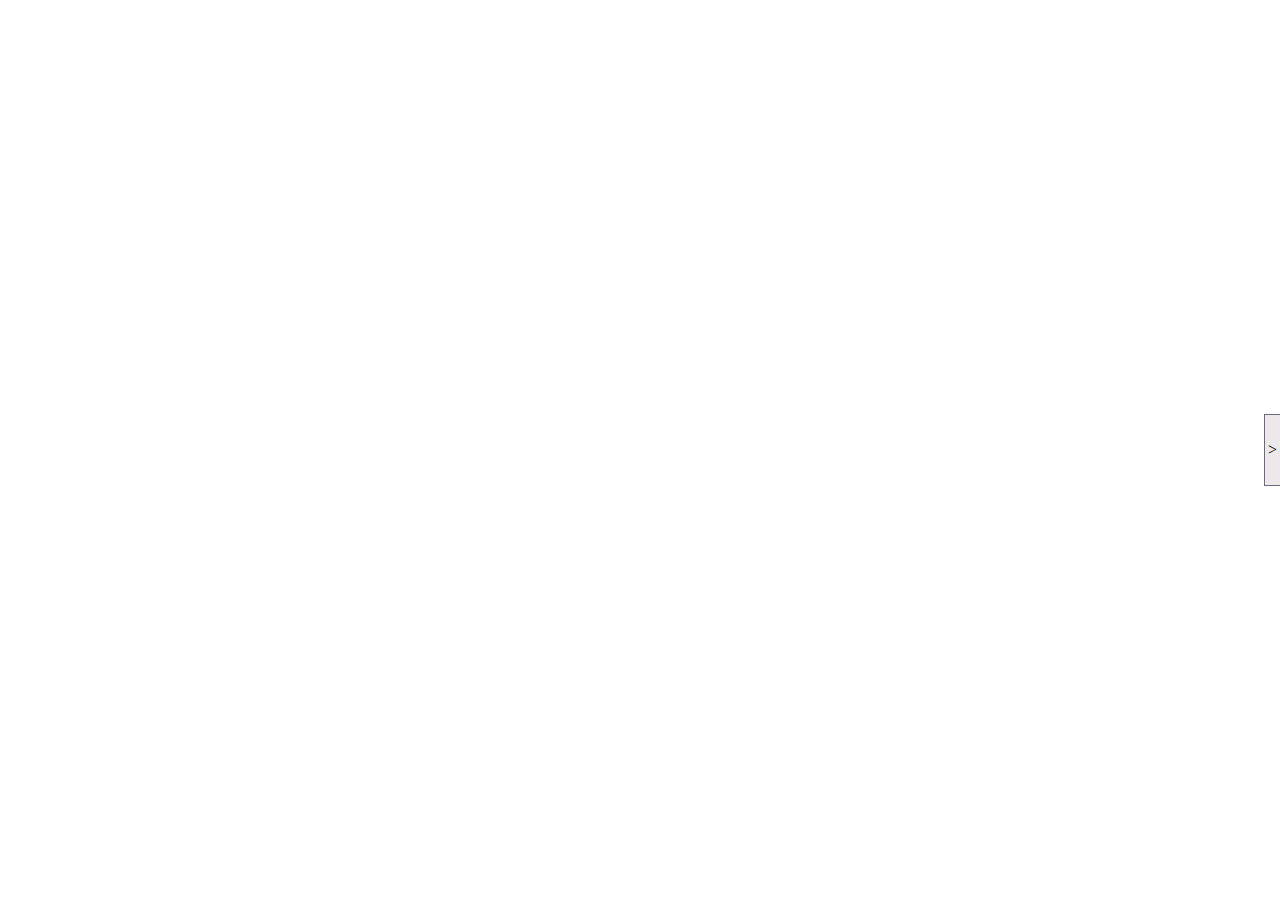
<file: App/index.html>
<!DOCTYPE html>
<html>

<head>
  <title>Alex Colby</title>
  <link rel="stylesheet" href="fonts/fonts.css">
  <link rel="stylesheet" href="css/controls.css">
  <link rel="stylesheet" href="css/contextmenu.css">
  <link rel="stylesheet" href="css/graph.css">
  <link rel="stylesheet" href="css/heatmap.css">
  <script src="https://d3js.org/d3.v5.min.js"></script>
  <script type="module" src="modules/ContextMenu.js"></script>
  <script type="module" src="modules/Fades.js"></script>
  <script src="modules/Generator.js"></script>
  <!-- <script type="module" src="js/Data.js"></script>
  <script type="module" src="js/Graph.js"></script>
  <script type="module" src="js/Perlin.js"></script> -->
  <script type="module" src="app.js"></script>
</head>

<body>
  <input id='hidden' class='menu' type='checkbox'>
  <label id='close' class='menu tab' for='hidden'>
    <div>&lt</div>
  </label>
  <div id='open' class='menu tab'>&gt</div>
  <div id='levels' class='menu controls'>
    <div id='title'>Levels controls</div>
    <table id='info'>
      <tr>
        <td>Frequency:</td>
        <td id='freq'></td>
      </tr>
      <tr>
        <td>Amplitude:</td>
        <td id='ampl'></td>
      </tr>
      <tr>
        <td>Current seed:</td>
        <td id='seed'></td>
      </tr>
    </table>
    <div id='delete' class='button'>Delete level</div>
    <div id='reset' class='button'>Reset level</div>
  </div>
  <div class="graph tip"></div>
  <svg id="Levels" width=500 height=250></svg>
  <canvas id="heatmap" class="terrain" width=500 height=500></canvas>
</body>

</html>
</file>
<file: App/fonts/fonts.css>
@font-face {
  font-family: 'Nunito';
  src: local('Nunito-Regular.ttf'), url('Nunito-Regular.ttf');
}
</file>
<file: App/css/controls.css>
/*********************/
/* Top level styling */
/*********************/
body {
/*we want the options menu to be flush to the side of the page*/
  margin: 0px;
/*prevent the user from seeing the controls by scrolling over*/
  overflow-x: hidden;
}

/***************************/
/* Formatting the controls */
/***************************/
.menu.controls {
/*we want to force our menu onto the right of the screen*/
  position: fixed;
  right: -201px;
/*we also want it to fill the screen vertically*/
  height: 100%;

/*we specify a width as otherwise some text would be lost*/
  width: 200px;

  outline-style: solid;
  outline-width: 1px;
  outline-color: #6B6A78;

  background-color: #EDE8EA;
}

.menu.controls > * {
  font-family: 'Nunito';
  padding: 5px;
}

.menu.controls > #title {
  outline-style: solid;
  outline-width: 1px;
  outline-color: #6B6A78;

  background-color: #E6DDDB;
}

/******************/
/* Button styling */
/******************/
.button {
  margin:  5px;
  padding: 5px;

  border-width:  1px;
  border-radius: 2px;
  border-style:  solid;
  border-color:  #6B6A78;

  background-color: #EEC6AD;
}

.button:hover {
  background-color: #EAB899;
}

/*******************************/
/* Showing and hiding the menu */
/*******************************/
.menu {
  transform: translate(0px, 0);
  transition: transform 0.5s ease;
}

.tab {
/*we want to force the tabs onto the middle right of the page*/
  position: fixed;
  right: 0px;
  top: 50%;
  margin-top: -35px;

  width: 15px;

  outline-style: solid;
  outline-width: 1px;
  outline-color: #6B6A78;

  text-align: center;
  line-height: 70px;

  background: #EDE8EA;
}

#close {
  z-index: 100;
  opacity: 0;
}

#close:hover, #close:hover ~ .tab {
  background: #E2DADD;
}

#hidden {
  display: none;
}

#hidden:checked ~ #close {
  opacity: 1;
}

#hidden:checked ~ .menu {
  transform: translate(-200px, 0);
}
</file>
<file: App/css/contextmenu.css>
.d3-context-menu {
  position: absolute;
  display: none;
  background-color: #f2f2f2;
  border-radius: 4px;

  font-family: Arial, sans-serif;
  font-size: 14px;
  min-width: 150px;
  border: 1px solid #d4d4d4;

  z-index: 999;
}

.d3-context-menu ol {
  list-style-type: none;
  margin: 4px 0px;
  padding: 0px;
  cursor: default;
}

.d3-context-menu ol li {
  padding: 4px 16px;
}

.d3-context-menu ol li:hover {
  background-color: #4677f8;
  color: #fefefe;
}
</file>
<file: App/css/graph.css>
.graph.line {
  fill: none;
  stroke: steelblue;
  stroke-linejoin: round;
  stroke-linecap: round;
  stroke-width: 2;
  cursor: cell;
}

.graph.points {
  fill: steelblue;
  opacity: 0;
  cursor: ns-resize;
}

.graph.defaults {
  opacity: 1;
  cursor: pointer;
}

.graph.tip {
  background-color: rgba(160, 240, 240, 0.9);
  border-radius: 5px;
  padding: 3px 4px;

  position: absolute;
  display: none;

/* we need to stop the tooltip eating the hover event from the item under it*/
  pointer-events: none;
}
</file>
<file: App/css/heatmap.css>
#hMap {
  border-width:  1px;
  border-radius: 5px;
  border-style:  solid;
  border-color:  #6B6A78;
}
</file>
